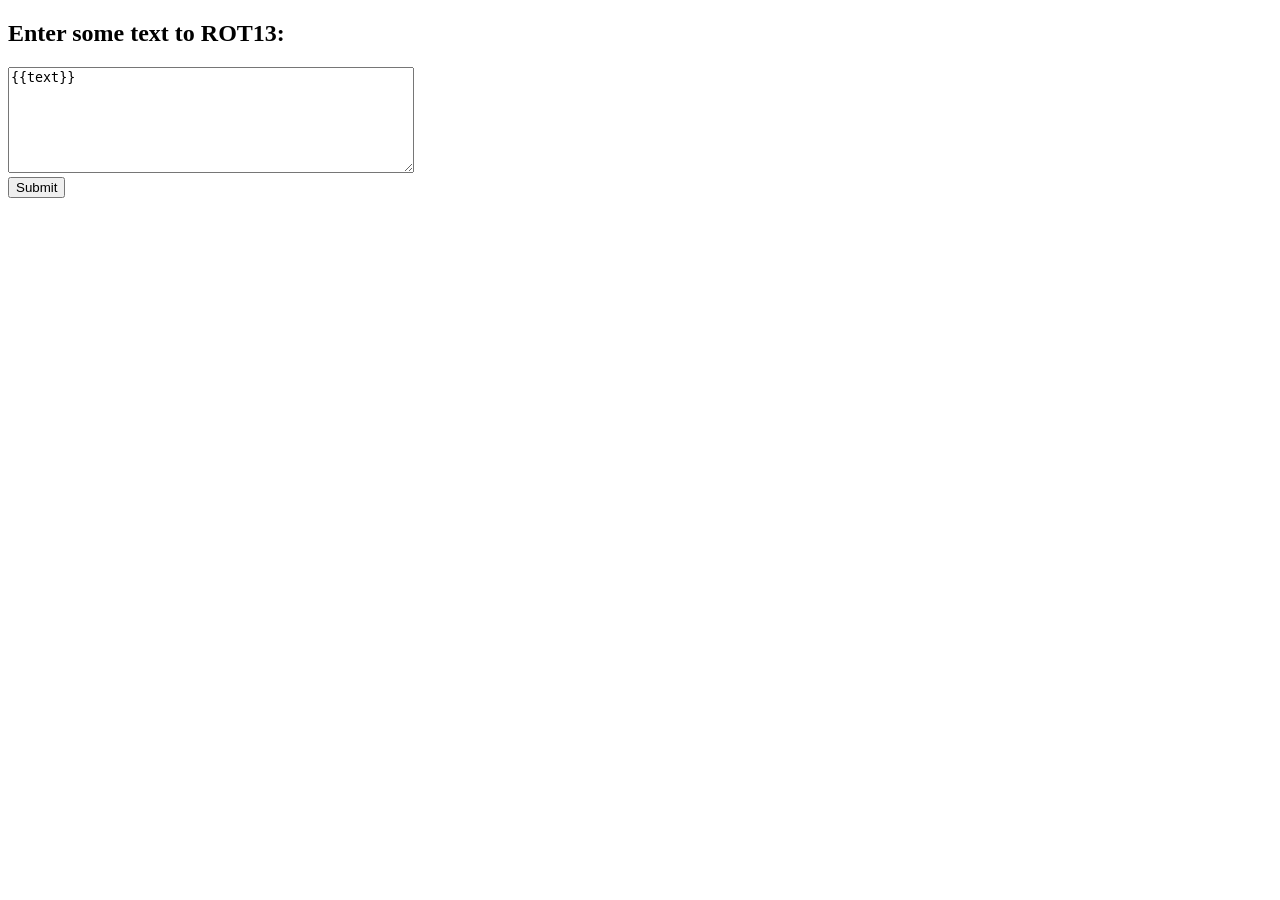
<file: rot13.html>
<!DOCTYPE html>

<html>
  <head>
    <title>Unit 2 Rot 13</title>
  </head>

  <body>
    <h2>Enter some text to ROT13:</h2>
    <form method="post">
      <textarea name="text"
                style="height: 100px; width: 400px;">{{text}}</textarea>
      <br>
      <input type="submit">
    </form>
  </body>

</html>
</file>
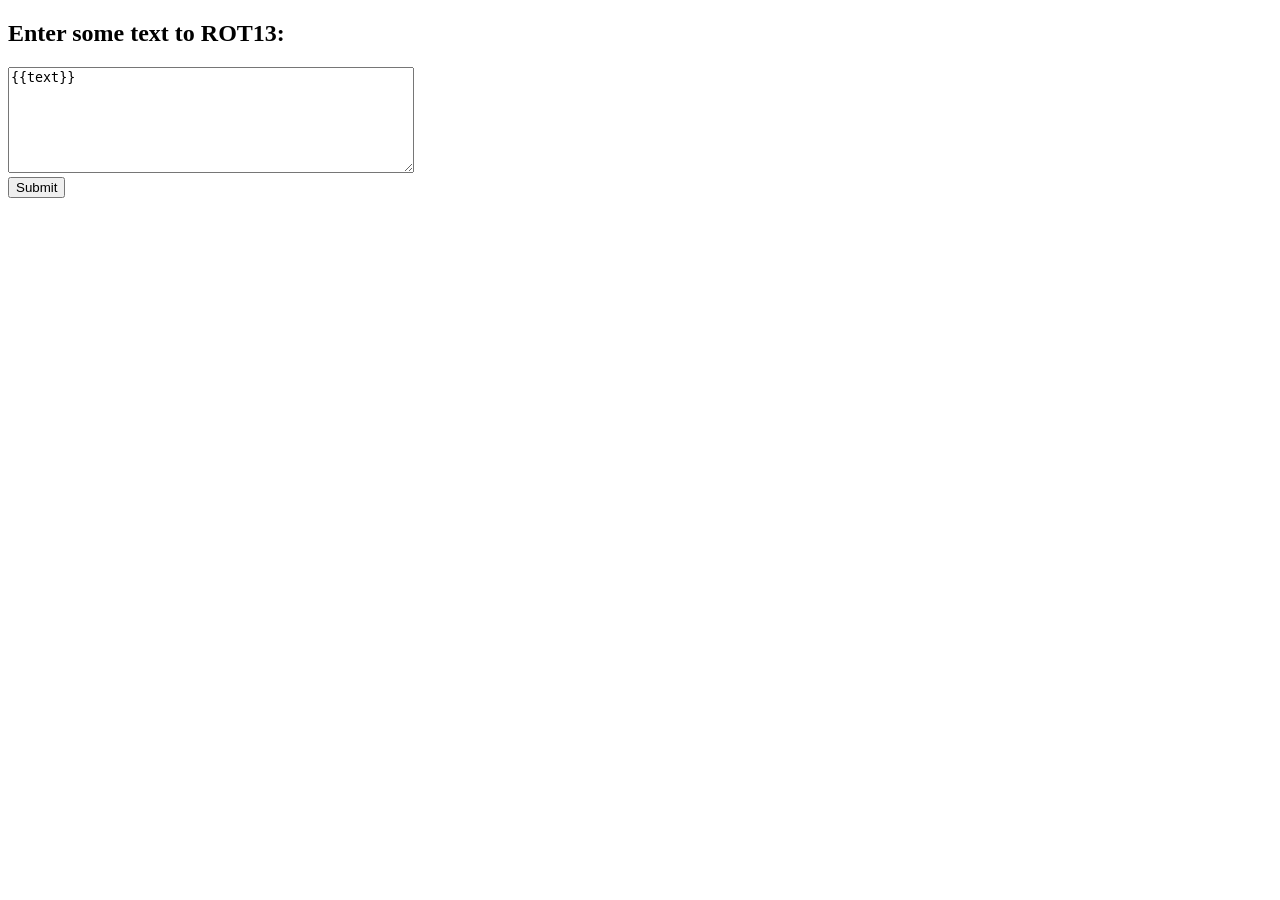
<file: mytemplates/rot13.html>
<!DOCTYPE html>
<html>
  <head>
    <title>Unit 2 Rot 13</title>
  </head>

  <body>
    <h2>Enter some text to ROT13:</h2>
    <form method="post" action="/rot13">
      <textarea name="text"
                style="height: 100px; width: 400px;">{{text}}</textarea>
      <br>
      <input type="submit">
    </form>
  </body>

</html>
</file>
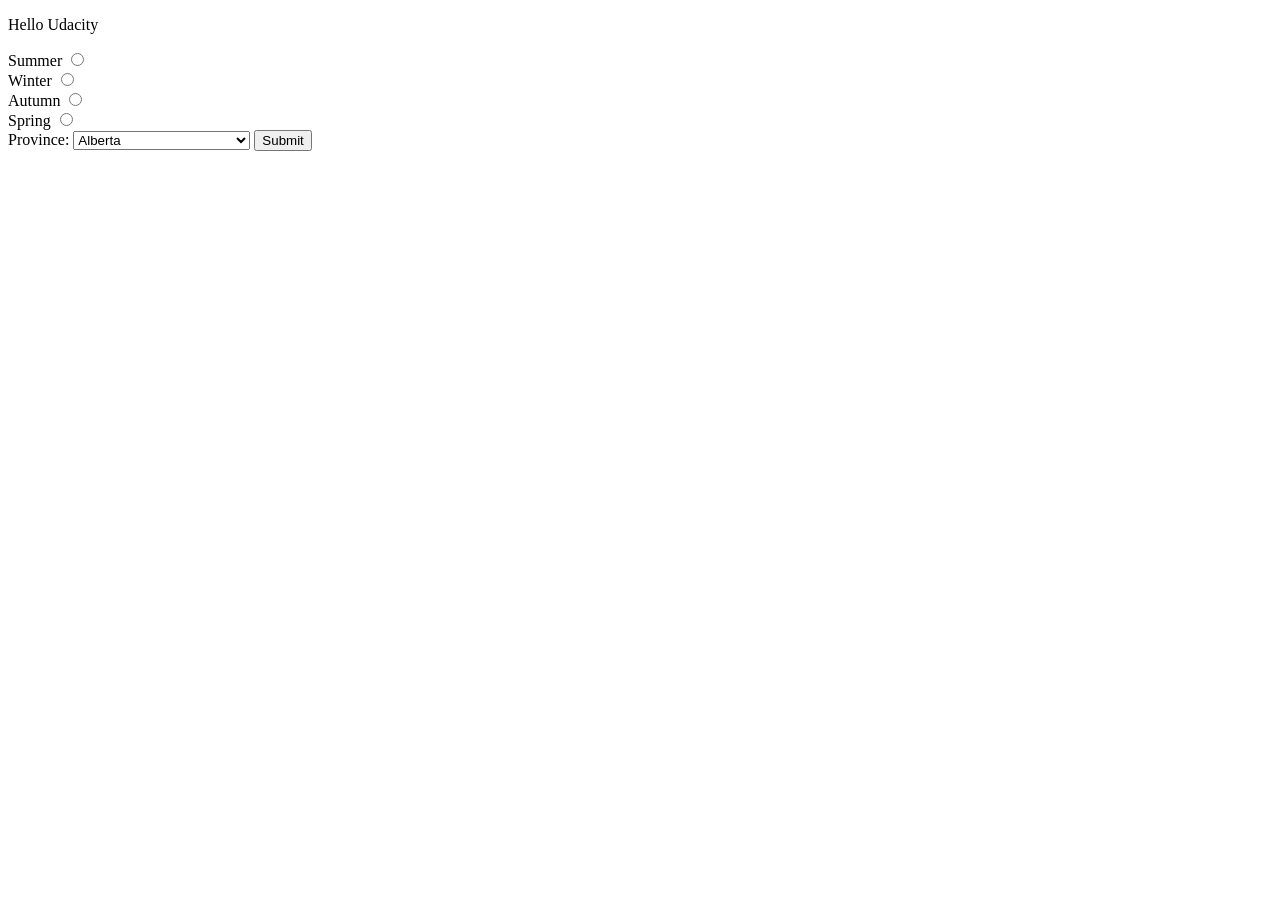
<file: mytemplates/test.html>
<!DOCTYPE html>
<html>
<head>
<title>Testing 1....2....3....</title>
</head>
<body>
<p>Hello Udacity</p>
<!--
	By making action="http://www.google.com/search", for the input in the form, named q
	allows for the user to be redirected to the google search results for the value 
	entered in the input field
-->
<form >
	<label>
		Summer
		<input type="radio" name = "q" value="Summer">
	</label> <br>
	<label>
		Winter
		<input type="radio" name = "q" value="Winter">
	</label> <br>
	<label>
		Autumn
		<input type="radio" name = "q" value="Autumn">
	</label> <br>
	<label>	
		Spring
		<input type="radio" name = "q" value="Spring">	
	</label>
	<br>
	<!--'select' form element is for dropdown lists-->
	<label>
		Province:
		<select name = 'p'>
			<option value = "AB">Alberta</option>
			<option value = "BC">British Columbie</option>
			<option value = "MB">Manitoba</option>
			<option value = "NB">New Brunswick</option>
			<option value = "NL">Newfoundland & Labrador</option>
			<option value = "NS">Nova Scotia</option>
			<option value = "NT">Northwest Territories</option>
			<option value = "NU">Nunavut</option>
			<option value = "ON">Ontario</option>
			<option value = "PEI">Prince Edward Island</option>
			<option value = "QC">Quebec</option>
			<option value = "SK">Sasketchwan</option>
			<option value = "YK">Yukon</option>
		</select>
	</label>
	<input type="submit">
</form>
</body>

</html>
</file>
